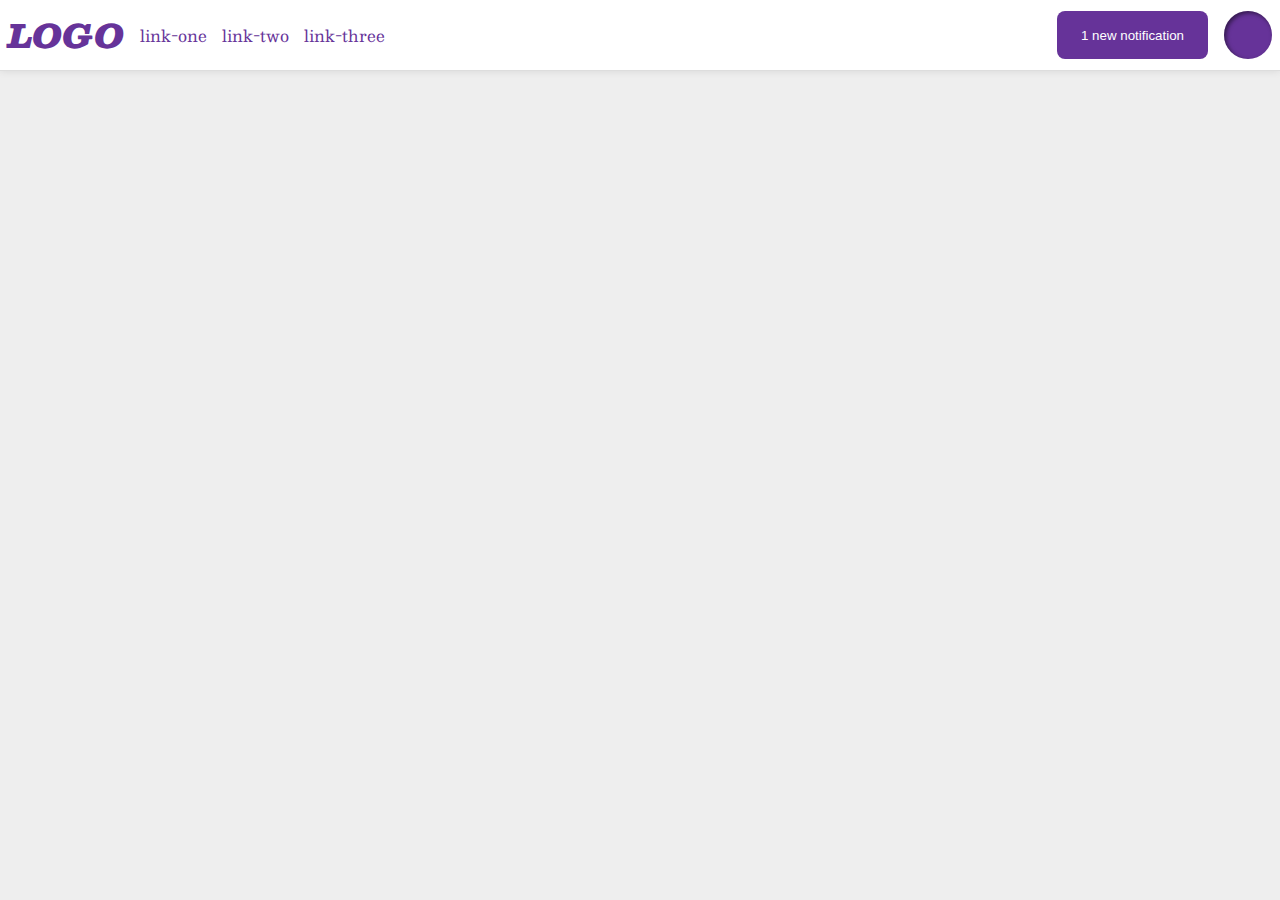
<file: flex/03-flex-header-2/index.html>
<!DOCTYPE html>
<html lang="en">
  <head>
    <meta charset="UTF-8">
    <meta http-equiv="X-UA-Compatible" content="IE=edge">
    <meta name="viewport" content="width=device-width, initial-scale=1.0">
    <title>Flex Header 2</title>
    <link rel="stylesheet" href="style.css">
  </head>
  <body>
    <div class="header">
      <div class="logo">
        LOGO
      </div>
      <ul class="links">
        <li><a href="google.com">link-one</a></li>
        <li><a href="google.com">link-two</a></li>
        <li><a href="google.com">link-three</a></li>
      </ul>
      <div class="rightside">
        <button class="notifications">
          1 new notification
        </button>
        <div class="profile-image"></div>
      </div>
    </div>
  </body>
</html>
</file>
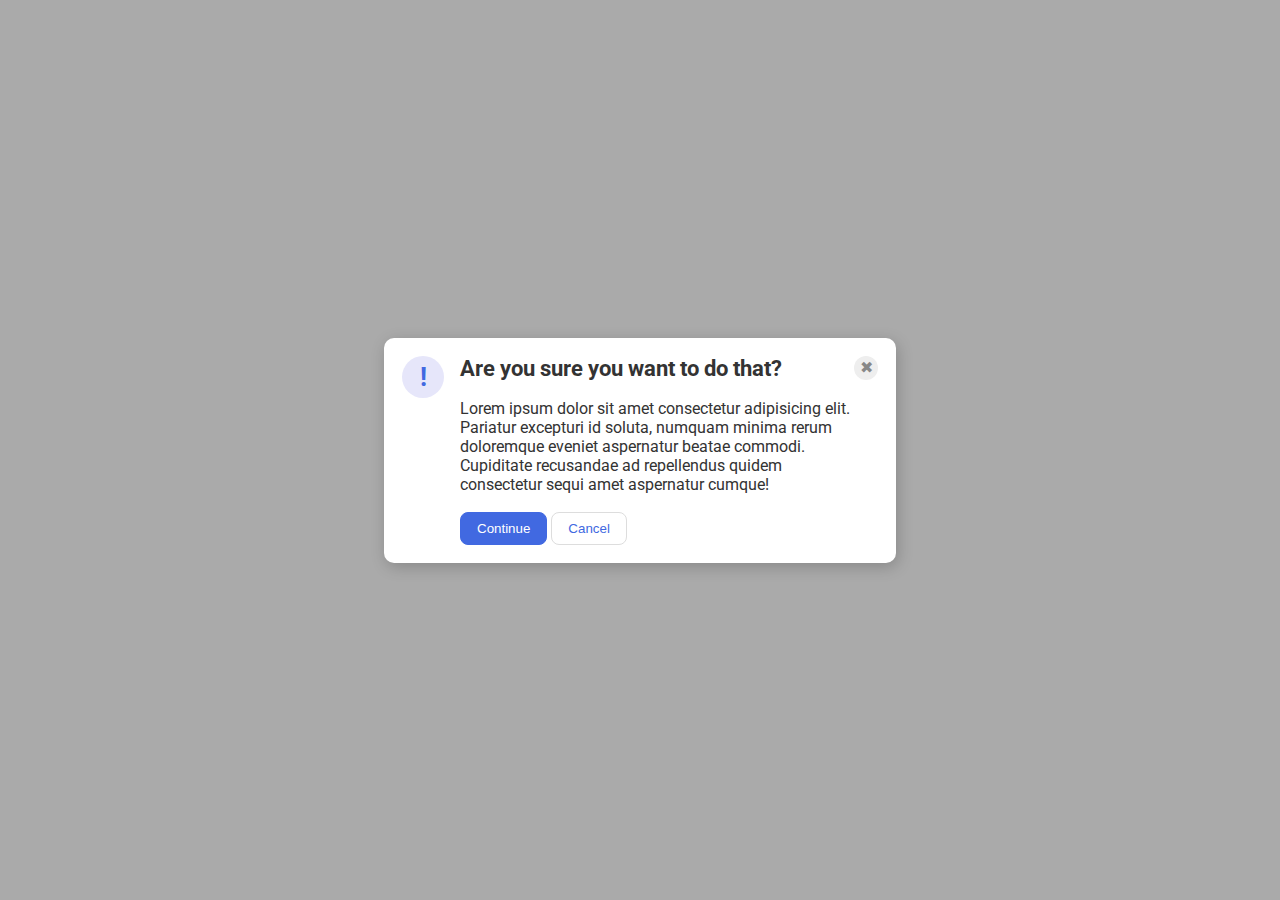
<file: flex/05-flex-modal/index.html>
<!DOCTYPE html>
<html lang="en">
  <head>
    <meta charset="UTF-8">
    <meta http-equiv="X-UA-Compatible" content="IE=edge">
    <meta name="viewport" content="width=device-width, initial-scale=1.0">
    <link rel="stylesheet" href="style.css">
    <title>Modal</title>
  </head>
  <body>
    <div class="modal">
      <div class="icon">!</div>

      <div class="two">
        <div class="three">
          <div class="header">Are you sure you want to do that?</div>
          <div class="close-button">✖</div>
        </div>
        
        <div class="four">
          <div class="text">Lorem ipsum dolor sit amet consectetur adipisicing elit. Pariatur excepturi id soluta, numquam minima rerum doloremque eveniet aspernatur beatae commodi. Cupiditate recusandae ad repellendus quidem consectetur sequi amet aspernatur cumque!</div>
          <button class="continue">Continue</button>
          <button class="cancel">Cancel</button>
        </div>
      </div>


    </div>
  </body>
</html>
</file>
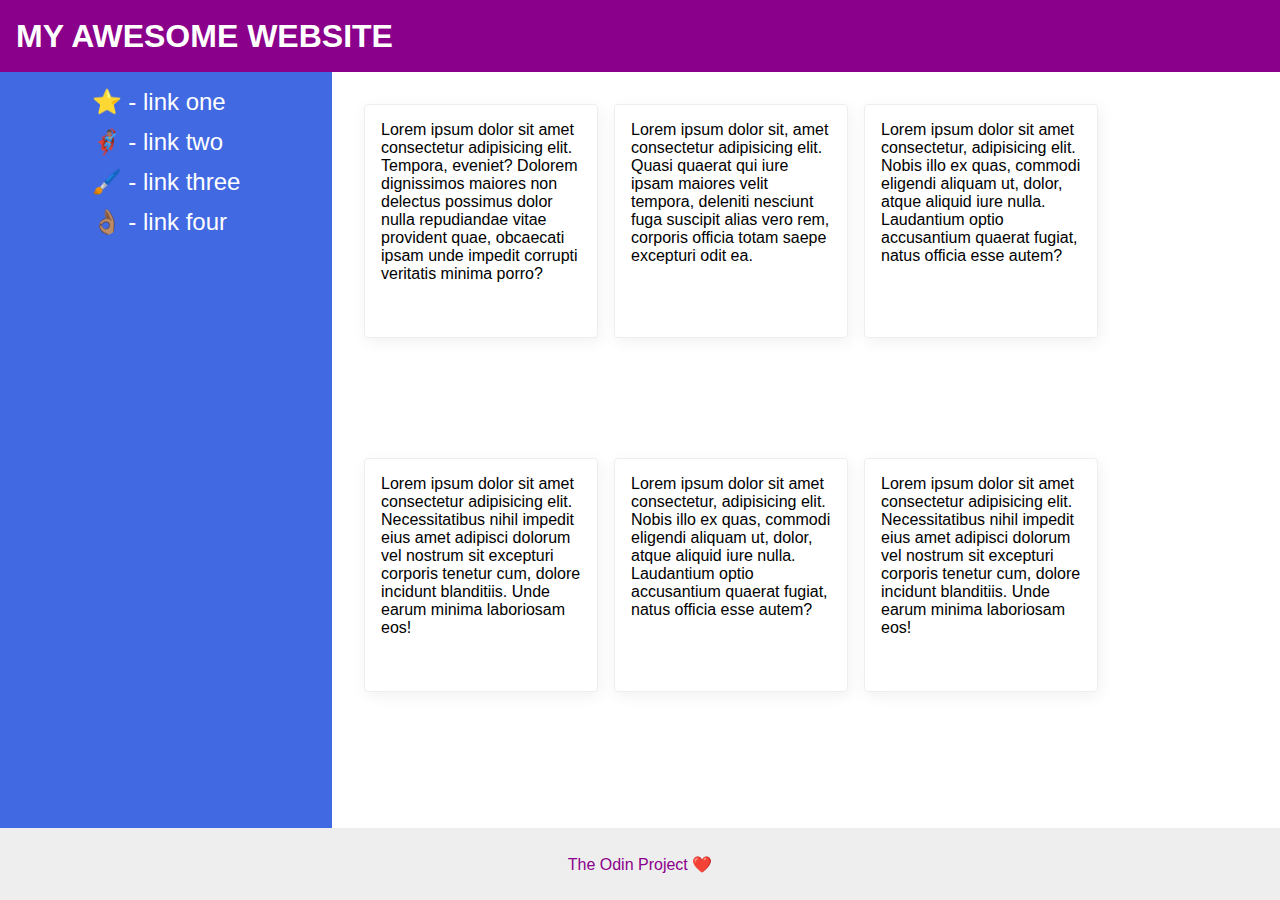
<file: flex/07-flex-layout-2/index.html>
<!DOCTYPE html>
<html lang="en">
  <head>
    <meta charset="UTF-8">
    <meta http-equiv="X-UA-Compatible" content="IE=edge">
    <meta name="viewport" content="width=device-width, initial-scale=1.0">
    <title>The Holy Grail</title>
    <link rel="stylesheet" href="style.css">
  </head>
  <body>
    <div class="header">
      MY AWESOME WEBSITE
    </div>
    <div class="content"> 
      <div class="sidebar">
        <ul>
          <li><a href="#">⭐ - link one</a></li>
          <li><a href="#">🦸🏽‍♂️ - link two</a></li>
          <li><a href="#">🖌️ - link three</a></li>
          <li><a href="#">👌🏽 - link four</a></li>
        </ul>
      </div>
      <div class="cardholder">
        <div class="card">Lorem ipsum dolor sit amet consectetur adipisicing elit. Tempora, eveniet? Dolorem dignissimos maiores non delectus possimus dolor nulla repudiandae vitae provident quae, obcaecati ipsam unde impedit corrupti veritatis minima porro?</div>
        <div class="card">Lorem ipsum dolor sit, amet consectetur adipisicing elit. Quasi quaerat qui iure ipsam maiores velit tempora, deleniti nesciunt fuga suscipit alias vero rem, corporis officia totam saepe excepturi odit ea.</div>
        <div class="card">Lorem ipsum dolor sit amet consectetur, adipisicing elit. Nobis illo ex quas, commodi eligendi aliquam ut, dolor, atque aliquid iure nulla. Laudantium optio accusantium quaerat fugiat, natus officia esse autem?</div>
        <div class="card">Lorem ipsum dolor sit amet consectetur adipisicing elit. Necessitatibus nihil impedit eius amet adipisci dolorum vel nostrum sit excepturi corporis tenetur cum, dolore incidunt blanditiis. Unde earum minima laboriosam eos!</div>
        <div class="card">Lorem ipsum dolor sit amet consectetur, adipisicing elit. Nobis illo ex quas, commodi eligendi aliquam ut, dolor, atque aliquid iure nulla. Laudantium optio accusantium quaerat fugiat, natus officia esse autem?</div>
        <div class="card">Lorem ipsum dolor sit amet consectetur adipisicing elit. Necessitatibus nihil impedit eius amet adipisci dolorum vel nostrum sit excepturi corporis tenetur cum, dolore incidunt blanditiis. Unde earum minima laboriosam eos!</div>
      </div>
      </div>
    <div class="footer">
      The Odin Project ❤️
    </div>
  </body>
</html>
</file>
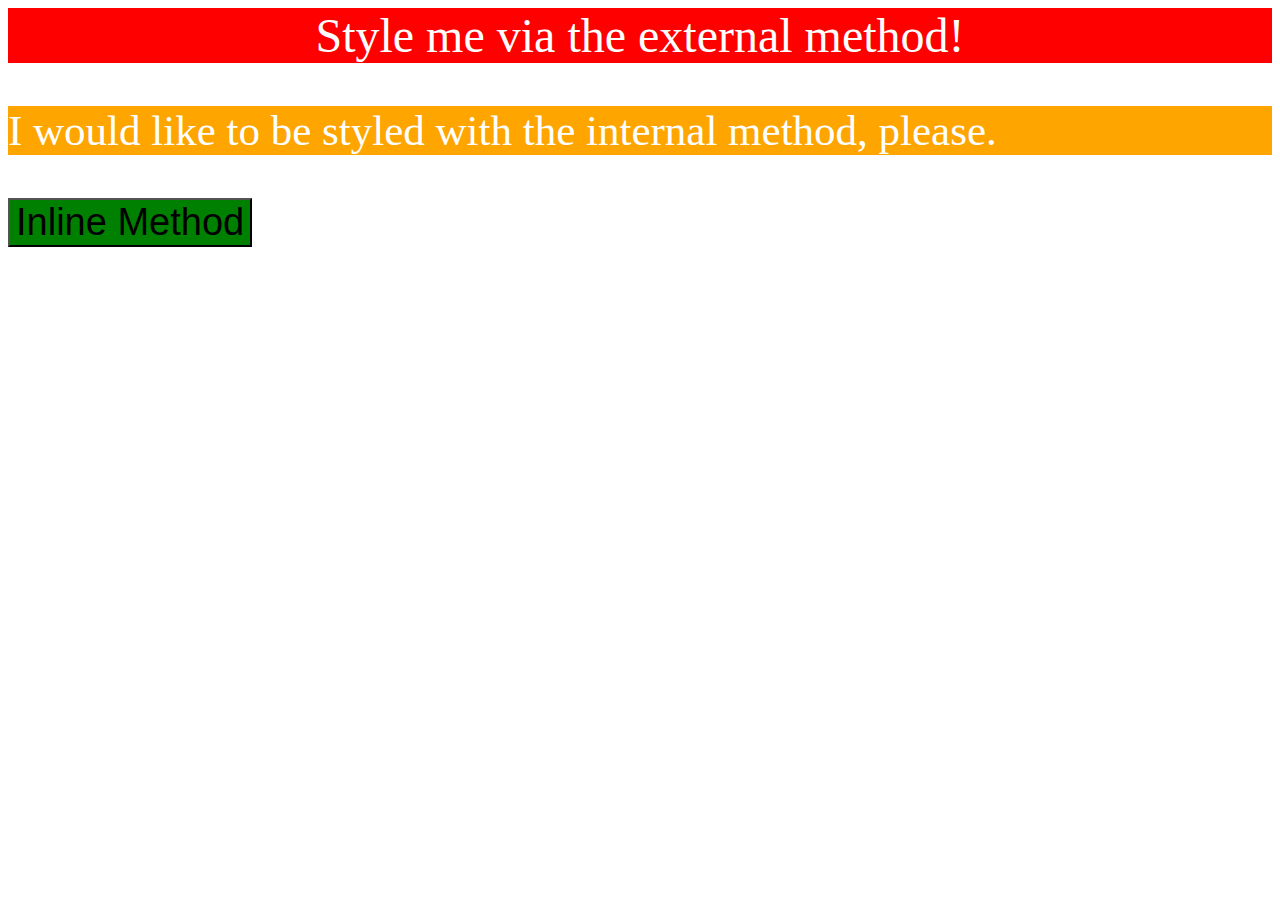
<file: foundations/01-css-methods/index.html>
<!DOCTYPE html>
<html lang="en">
  <head>
    <meta charset="UTF-8">
    <meta http-equiv="X-UA-Compatible" content="IE=edge">
    <meta name="viewport" content="width=device-width, initial-scale=1.0">
    <title>Methods for Adding CSS</title>
    <link rel="stylesheet" href="./style.css">
    <style>
      p {
        background-color: orange;
        color: white;
        font-size: 43px;
      }
    </style>
  </head>
  <body>
    <div>Style me via the external method!</div>
    <p>I would like to be styled with the internal method, please.</p>
    <button style="background:green; font-size: 38px;" >Inline Method</button>
  </body>
</html>
</file>
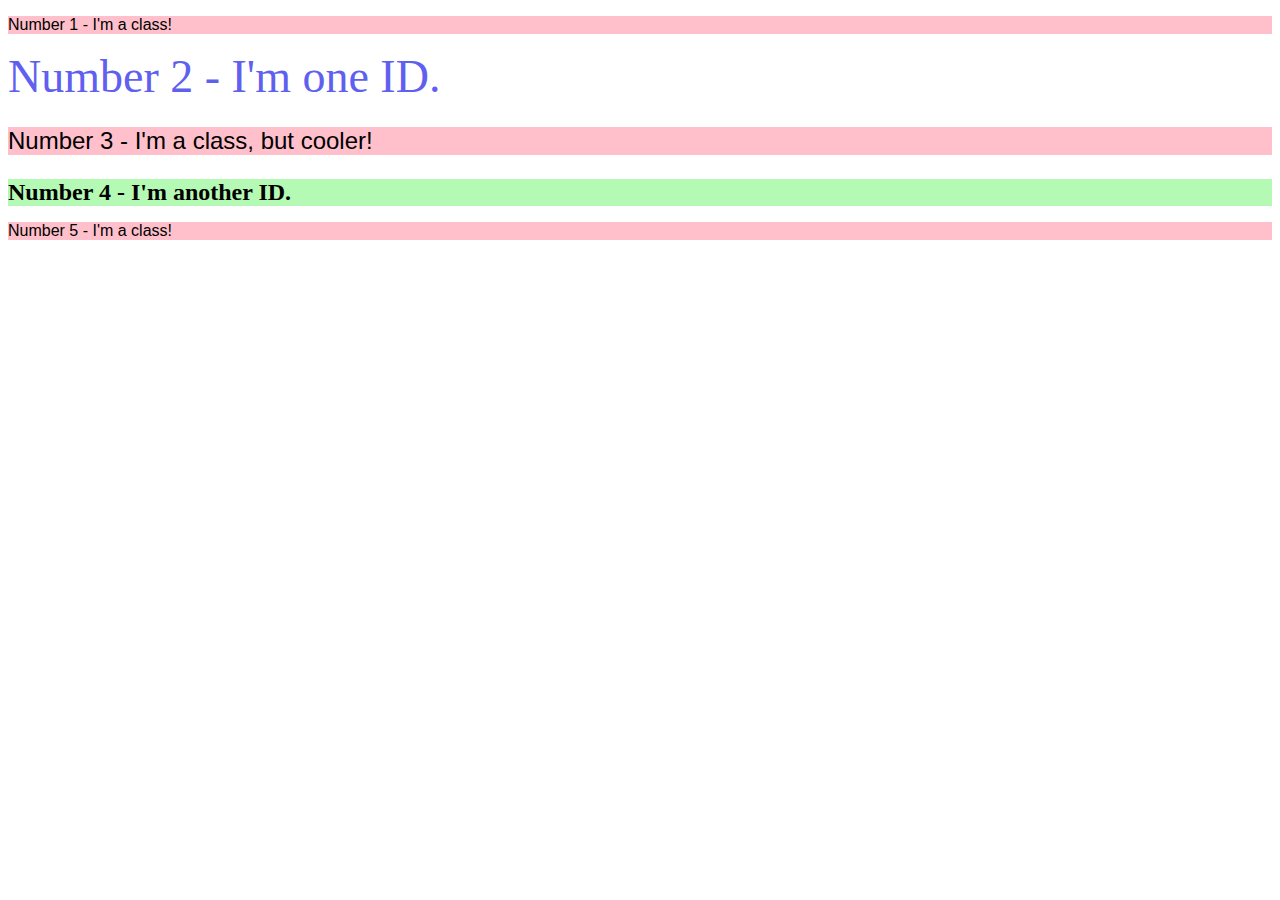
<file: foundations/02-class-id-selectors/index.html>
<!DOCTYPE html>
<html lang="en">
  <head>
    <meta charset="UTF-8">
    <meta http-equiv="X-UA-Compatible" content="IE=edge">
    <meta name="viewport" content="width=device-width, initial-scale=1.0">
    <title>Class and ID Selectors</title>
    <link rel="stylesheet" href="style.css">
  </head>
  <body>
    <p class="odd">Number 1 - I'm a class!</p>
    <div id="second">Number 2 - I'm one ID.</div>
    <p class="odd third">Number 3 - I'm a class, but cooler!</p>
    <div id="forth">Number 4 - I'm another ID.</div>
    <p class="odd">Number 5 - I'm a class!</p>
  </body>
</html>
</file>
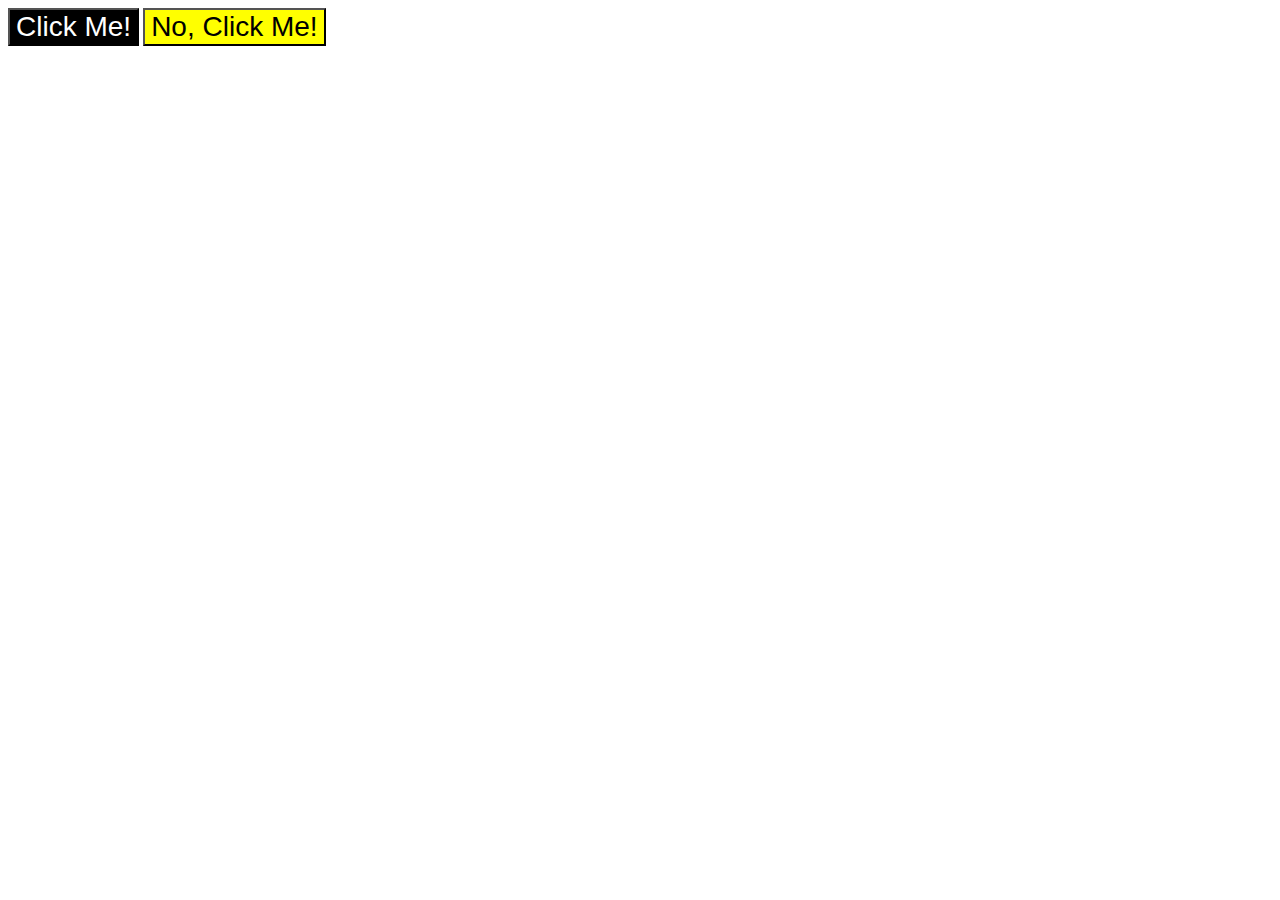
<file: foundations/03-grouping-selectors/index.html>
<!DOCTYPE html>
<html lang="en">
  <head>
    <meta charset="UTF-8">
    <meta http-equiv="X-UA-Compatible" content="IE=edge">
    <meta name="viewport" content="width=device-width, initial-scale=1.0">
    <title>Grouping Selectors</title>
    <link rel="stylesheet" href="style.css">
  </head>
  <body>
    <button class="button1">Click Me!</button>
    <button class="button2">No, Click Me!</button>
  </body>
</html>
</file>
<file: flex/03-flex-header-2/style.css>
/* this is some magical font-importing.  
you'll learn about it later. */
@import url('https://fonts.googleapis.com/css2?family=Besley:ital,wght@0,400;1,900&display=swap');

body {
  margin: 0;
  background: #eee;
  font-family: Besley, serif;
}

.header {
  background: white;
  border-bottom: 1px solid #ddd;
  box-shadow: 0 0 8px rgba(0,0,0,.1);
  display: flex;
  align-items:center;
  padding:8px;
}

.profile-image {
  background: rebeccapurple;
  box-shadow: inset 2px 2px 4px rgba(0,0,0,.5);
  border-radius: 50%;
  width: 48px;
  height:  48px;
  margin-left: 16px;
}

.logo {
  color: rebeccapurple;
  font-size: 32px;
  font-weight: 900;
  font-style: italic;
  margin-right: 16px;
}

button {
  border: none;
  border-radius: 8px;
  background: rebeccapurple;
  color: white;
  padding: 8px 24px;
}

.rightside {
  margin-left: auto;
  display: flex;
}

a {
  /* this removes the line under our links */
  text-decoration: none;
  color: rebeccapurple;
}

ul {
  list-style-type: none;
  display: flex;
  padding: 0px;
  margin: 0px;
  gap:15px;
}
</file>
<file: flex/05-flex-modal/style.css>
@import url('https://fonts.googleapis.com/css2?family=Roboto:wght@400;700&display=swap');

html, body {
  height: 100%;
}

body {
  font-family: Roboto, sans-serif;
  margin: 0;
  background: #aaa;
  color: #333;
  /* I'll give you this one for free lol */
  display: flex;
  align-items: center;
  justify-content: center;
}

.header {
  font-weight: bold;
  font-size: 22px;
}

.modal {
  background: white;
  border-radius: 10px;
  box-shadow: 2px 4px 16px rgba(0,0,0,.2);
  padding: 18px;
  display:inline-flex;
  flex: 1 0 auto;
  gap:8px;
  max-width: fit-content;
}

.icon {
  color: royalblue;
  font-size: 26px;
  font-weight: 700;
  background: lavender;
  width: 42px;
  height: 42px;
  border-radius: 50%;
  display: flex;
  align-items: center;
  justify-content: center;
  margin-right: 8px;
}

.close-button {
  background: #eee;
  border-radius: 50%;
  color: #888;
  font-weight: 400;
  font-size: 16px;
  height: 24px;
  width: 24px;
  display: flex;
  flex-direction: column;
  align-items: center;
  justify-content: center;
}

.text {
  width: 400px;
  margin: 18px;
  margin-left: 0px;
}

button {
  padding: 8px 16px;
  border-radius: 8px;
}

button.continue {
  background: royalblue;
  border: 1px solid royalblue;
  color: white;
}

button.cancel {
  background: white;
  border: 1px solid #ddd;
  color: royalblue;
}

.two{
  display: inline-block;
  gap:18px;
}

.three {
  display: flex;
  justify-content: space-between;
}
</file>
<file: flex/07-flex-layout-2/style.css>
body {
  font-family: -apple-system, BlinkMacSystemFont, 'Segoe UI', Roboto, Oxygen, Ubuntu, Cantarell, 'Open Sans', 'Helvetica Neue', sans-serif;
  margin: 0;
  min-height: 100vh;
  display: flex;
  flex-direction: column;
  justify-content: space-between;
}

.header {
  display: flex;
  align-items: center;
  padding-left: 16px;
  height: 72px;
  background: darkmagenta;
  color: white;
  font-size: 32px;
  font-weight: 900;
}

.content {
  display: inline-flex;
  align-self: stretch;
  flex: 1;
}

ul {
  display: flex;
  flex-direction: column;
  gap: 12px;
  list-style-type: none;
  margin: 0;
  padding: 0;
}

a {
  color: white;
  text-decoration: none;
  font-size: 24px;
}

a:hover {
  text-decoration: underline;
}

.sidebar {
  width: 300px;
  display:flex;
  justify-content: center;
  padding: 16px;
  background: royalblue;
  flex: 0 0 auto;
}

.cardholder {
  padding: 32px;
  display:flex;
  flex-wrap: wrap;
  gap: 16px;
}

.card {
  display: flex;
  border: 1px solid #eee;
  box-shadow: 2px 4px 16px rgba(0,0,0,.06);
  border-radius: 4px;
  padding:16px;
  height: 200px;
  width: 200px;
}

.footer {
  display: flex;
  height: 72px;
  background: #eee;
  color: darkmagenta;
  align-items: center;
  justify-content: center;
}
</file>
<file: foundations/01-css-methods/style.css>
div {
    font-size: 48px;
    background-color: red;
    color: white;
    text-align: center;
}
</file>
<file: foundations/02-class-id-selectors/style.css>
.odd {
    background-color: #ffc0cb;
    font-family: Veranda, DejavuSans, sans-serif;
}

.third {
    font-size: 24px;
}

#second {
    color: rgb(96, 96, 240);
    font-size: 46px;

}

#forth {
    background-color: hsla(120, 85%, 80%, 0.8);
    font-weight: 800;
    font-size: 24px;
}
</file>
<file: foundations/03-grouping-selectors/style.css>
button {
    font-size: 28px;
    font-family: Helvetica, "Times New Roman", sans-serif;
}

.button1 {
    background-color: black;
    color: white;
}

.button2 {
    background-color: yellow;
}
</file>
